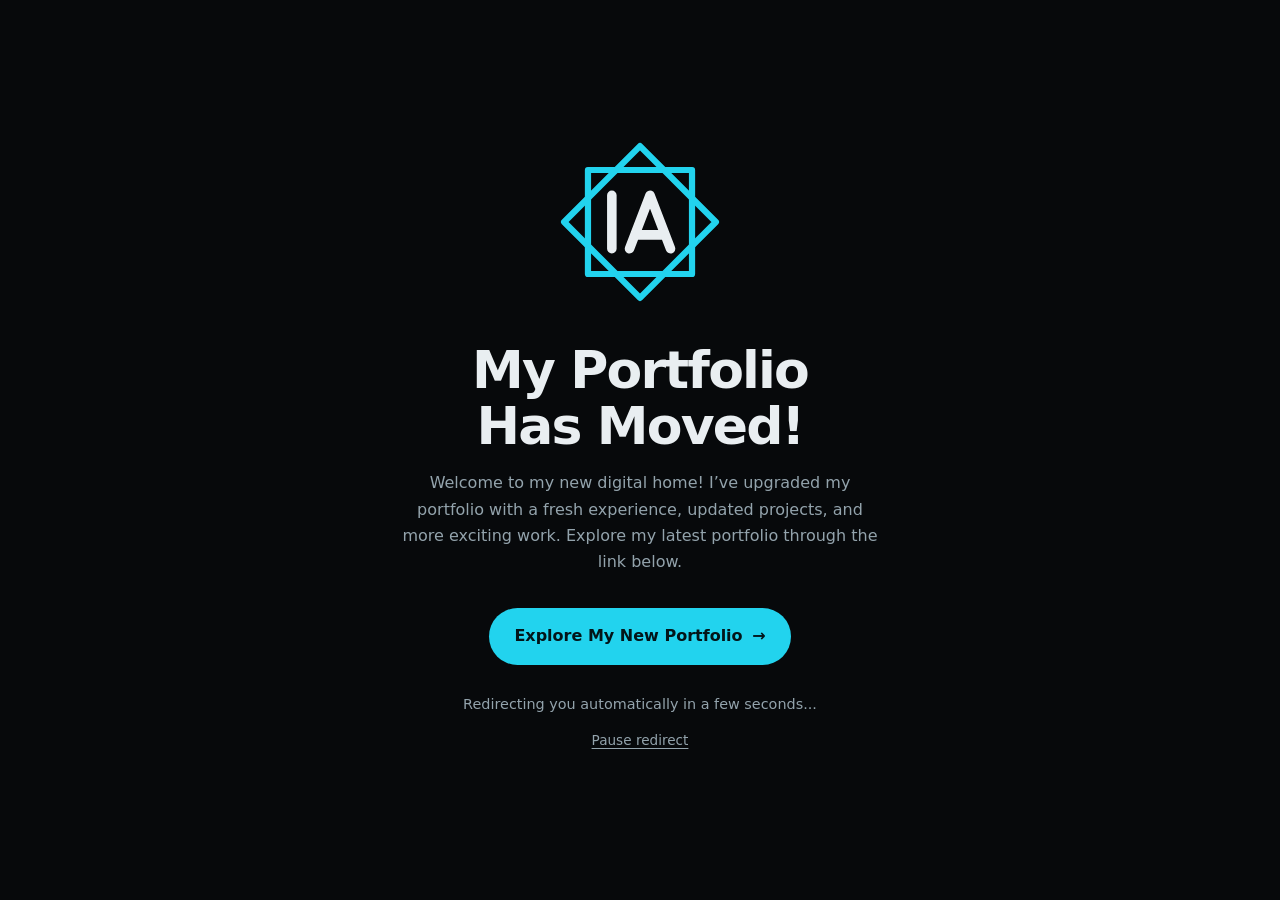
<file: index.html>
<!doctype html>
<html lang="en">
<head>
<meta charset="utf-8">
<meta name="viewport" content="width=device-width, initial-scale=1, viewport-fit=cover">
<title>My Portfolio Has Moved — Imran Ahmed</title>
<meta name="description" content="My portfolio now lives at imranprojects.vercel.app. You are being redirected to the new site.">
<meta name="theme-color" content="#07090b">
<meta name="color-scheme" content="dark">
<link rel="canonical" href="https://imranprojects.vercel.app/en">
<link rel="icon" href="data:image/svg+xml,%3Csvg xmlns='http://www.w3.org/2000/svg' viewBox='0 0 512 512'%3E%3Crect width='512' height='512' fill='%2307090b'/%3E%3Cg fill='none' stroke='%2322d3ee' stroke-width='22' stroke-linejoin='round'%3E%3Cpath d='M147 147H365V365H147Z'/%3E%3Cpath d='M256 97L415 256L256 415L97 256Z'/%3E%3C/g%3E%3Cpath d='M197 200V312M234 312L277 200L320 312M247 283H307' fill='none' stroke='%23e9eef1' stroke-width='30' stroke-linecap='round' stroke-linejoin='round'/%3E%3C/svg%3E">
<!-- No-JS fallback only. Inside <noscript> it can never race the JavaScript redirect. -->
<noscript><meta http-equiv="refresh" content="3;url=https://www.imrantech.cyou/en"></noscript>
<style>
:root{--ink:#07090b;--mark:#22d3ee;--text:#e9eef1;--muted:#93a3ac}
*{box-sizing:border-box}
body{margin:0;min-height:100vh;min-height:100dvh;display:grid;place-items:center;background:var(--ink);color:var(--text);font:400 1rem/1.65 system-ui,-apple-system,"Segoe UI",Roboto,"Helvetica Neue",Arial,sans-serif;-webkit-font-smoothing:antialiased;padding:max(1.5rem,env(safe-area-inset-top)) max(1.25rem,env(safe-area-inset-right)) max(1.5rem,env(safe-area-inset-bottom)) max(1.25rem,env(safe-area-inset-left))}
main{width:100%;max-width:34rem;text-align:center;animation:in .8s cubic-bezier(.2,.7,.2,1) both}
.mark{display:block;width:clamp(7.5rem,34vw,10.5rem);height:auto;margin:0 auto 2.25rem}
.mark path{fill:none;stroke-width:13;stroke-linejoin:round;stroke-linecap:round}
.mark .base{stroke:var(--mark);opacity:.16}
.mark .trace{stroke:var(--mark);stroke-dasharray:1 2;stroke-dashoffset:1;animation:draw 3s linear forwards}
.mark .ia{stroke:var(--text);stroke-width:20}
.paused .trace{animation-play-state:paused}
h1{margin:0 0 1rem;font-size:clamp(2.1rem,7.5vw,3.25rem);line-height:1.08;letter-spacing:-.035em;font-weight:700;text-wrap:balance}
p{margin:0 auto;max-width:30rem;color:var(--muted);text-wrap:pretty}
.cta{display:inline-flex;align-items:center;gap:.6rem;margin-top:2rem;padding:.95rem 1.6rem;border-radius:999px;background:var(--mark);color:#031519;font-weight:650;text-decoration:none;transition:transform .2s ease,box-shadow .2s ease}
.cta span{display:inline-block;transition:transform .2s ease}
.cta:hover{transform:translateY(-2px);box-shadow:0 12px 32px -10px rgb(34 211 238/.6)}
.cta:hover span{transform:translateX(4px)}
.cta:focus-visible,.pause:focus-visible{outline:3px solid var(--text);outline-offset:3px}
.status{margin-top:1.75rem;font-size:.9rem}
.pause{margin-top:.15rem;padding:.65rem 1rem;border:0;border-radius:.5rem;background:none;color:var(--muted);font:inherit;font-size:.85rem;text-decoration:underline;text-underline-offset:.25em;cursor:pointer}
.pause:hover{color:var(--text)}
@keyframes draw{to{stroke-dashoffset:0}}
@keyframes in{from{opacity:0;transform:translateY(8px)}}
@media (prefers-reduced-motion:reduce){main{animation:none}.cta,.cta span{transition:none}}
</style>
</head>
<body>
<main>
  <svg class="mark" viewBox="80 80 352 352" aria-hidden="true" focusable="false">
    <path class="base" d="M147 147H365V365H147Z"/>
    <path class="base" d="M256 97L415 256L256 415L97 256Z"/>
    <path class="trace" pathLength="1" d="M147 147H365V365H147Z"/>
    <path class="trace" pathLength="1" d="M256 97L415 256L256 415L97 256Z"/>
    <path class="ia" d="M197 200V312M234 312L277 200L320 312M247 283H307"/>
  </svg>
  <h1>My Portfolio Has Moved!</h1>
  <p>Welcome to my new digital home! I’ve upgraded my portfolio with a fresh experience, updated projects, and more exciting work. Explore my latest portfolio through the link below.</p>
  <a class="cta" id="cta" href="https://imranprojects.vercel.app/en">Explore My New Portfolio <span aria-hidden="true">→</span></a>
  <p class="status" id="status" role="status">Redirecting you automatically in a few seconds...</p>
  <button class="pause" id="pause" type="button">Pause redirect</button>
</main>
<script>
(function () {
  var ORIGIN = "https://imranprojects.vercel.app", BASE = ORIGIN + "/en", DELAY = 3000;
  if (location.hostname === "www.imrantech.cyou") return; // never loop on the new host

  // Map old routes to real routes on the new site; anything unknown lands on the home page.
  var p = location.pathname.toLowerCase().replace(/\/+$/, ""), to;
  if (/^\/(cv|resume)(\.pdf)?$/.test(p)) to = ORIGIN + "/assets/imran_ahmedcv.pdf";
  else if (/^\/contact(\/|$)/.test(p)) to = BASE + "#contact";
  else to = BASE
    + (/^\/(projects?|work|portfolio)(\/|$)/.test(p) ? "/projects"
     : /^\/(blog|articles?|posts?)(\/|$)/.test(p) ? "/blog"
     : /^\/about(\/|$)/.test(p) ? "/about"
     : /^\/privacy(\/|$)/.test(p) ? "/privacy" : "")
    + location.search + location.hash;

  var cta = document.getElementById("cta"), btn = document.getElementById("pause"),
      msg = document.getElementById("status"), root = document.documentElement,
      text = msg.textContent, left = DELAY, started = 0, timer = 0, paused = false;

  cta.href = to;
  function go() { window.location.replace(to); }
  function run() { started = Date.now(); timer = setTimeout(go, left); }

  btn.addEventListener("click", function () {
    paused = !paused;
    if (paused) { clearTimeout(timer); left = Math.max(left - (Date.now() - started), 800); }
    else run();
    root.classList.toggle("paused", paused);
    btn.textContent = paused ? "Resume redirect" : "Pause redirect";
    msg.textContent = paused ? "Redirect paused. Open the new portfolio whenever you are ready." : text;
  });

  run();
})();
</script>
</body>
</html>
</file>
